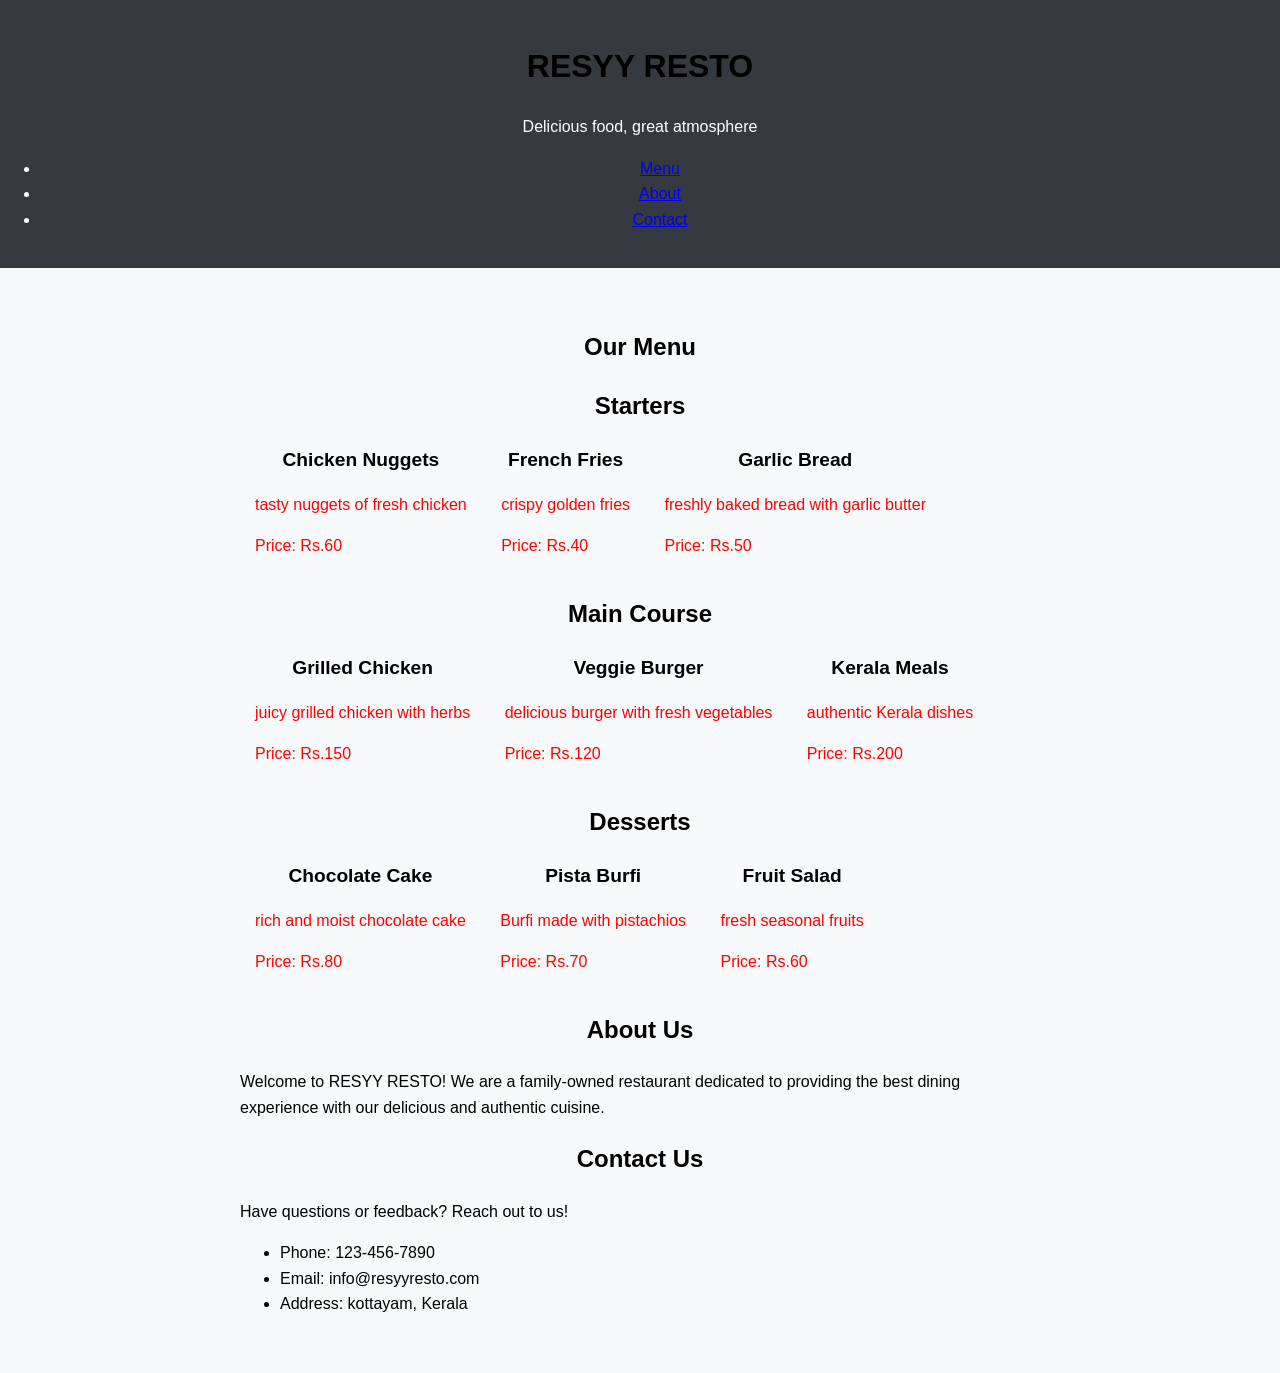
<file: Assignment-01/index.html>
<!DOCTYPE html>
<html lang="en">
<head>
    <meta charset="UTF-8">
    <meta name="viewport" content="width=device-width, initial-scale=1.0">
    <title>Restaurant menu</title>
    <link rel="stylesheet" href="style.css">
</head>
<body>
    <header>
        <h1>RESYY RESTO</h1>
        <p>Delicious food, great atmosphere</p>
        <nav>
            <ul>
                <li><a href="#menu">Menu</a></li>
                <li><a href="#about">About</a></li>
                <li><a href="#contact">Contact</a></li>
            </ul>
        </nav>
    </header>
    <main>
        <section id="menu">
            <h1>Our Menu</h1>

            <section class="menu-category">
              <h2>Starters</h2>
            <div class="menu-item">
                <h3>Chicken Nuggets</h3>
                <p>tasty nuggets of fresh chicken</p>
                <p>Price: Rs.60</p>
            </div>
            <div class="menu-item">
                <h3>French Fries</h3>
                <p>crispy golden fries</p>
                <p>Price: Rs.40</p>
            </div>
            <div class="menu-item">
                <h3>Garlic Bread</h3>
                <p>freshly baked bread with garlic butter</p>
                <p>Price: Rs.50</p>
            </div>
            </section>

            <section>
                <h2>Main Course</h2>
                <div class="menu-item">
                    <h3>Grilled Chicken</h3>
                    <p>juicy grilled chicken with herbs</p>
                    <p>Price: Rs.150</p>
                </div>
                <div class="menu-item">
                    <h3>Veggie Burger</h3>
                    <p>delicious burger with fresh vegetables</p>
                    <p>Price: Rs.120</p>
                </div>
                <div class="menu-item">
                    <h3>Kerala Meals</h3>
                    <p>authentic Kerala dishes</p>
                    <p>Price: Rs.200</p>
                </div>
            </section>

            <section>
                <h2>Desserts</h2>
                <div class="menu-item">
                    <h3>Chocolate Cake</h3>
                    <p>rich and moist chocolate cake</p>
                    <p>Price: Rs.80</p>
                </div>
                <div class="menu-item">
                    <h3>Pista Burfi</h3>
                    <p>Burfi made with pistachios</p>
                    <p>Price: Rs.70</p>
                </div>
                <div class="menu-item">
                    <h3>Fruit Salad</h3>
                    <p>fresh seasonal fruits</p>
                    <p>Price: Rs.60</p>
                </div>
            </section>
        </section>

            <section id="about">
                <h2>About Us</h2>
                <p>Welcome to RESYY RESTO! We are a family-owned restaurant dedicated to providing the best dining experience with our delicious and authentic cuisine.</p>
            </section>

            <section id="contact">
                <h2>Contact Us</h2>
                <p>Have questions or feedback? Reach out to us!</p>
                <ul>
                    <li>Phone: 123-456-7890</li>
                    <li>Email: info@resyyresto.com</li>
                    <li>Address: kottayam, Kerala</li>
                </ul>
            </section>
        
    </main>

</body>
</html>
</file>
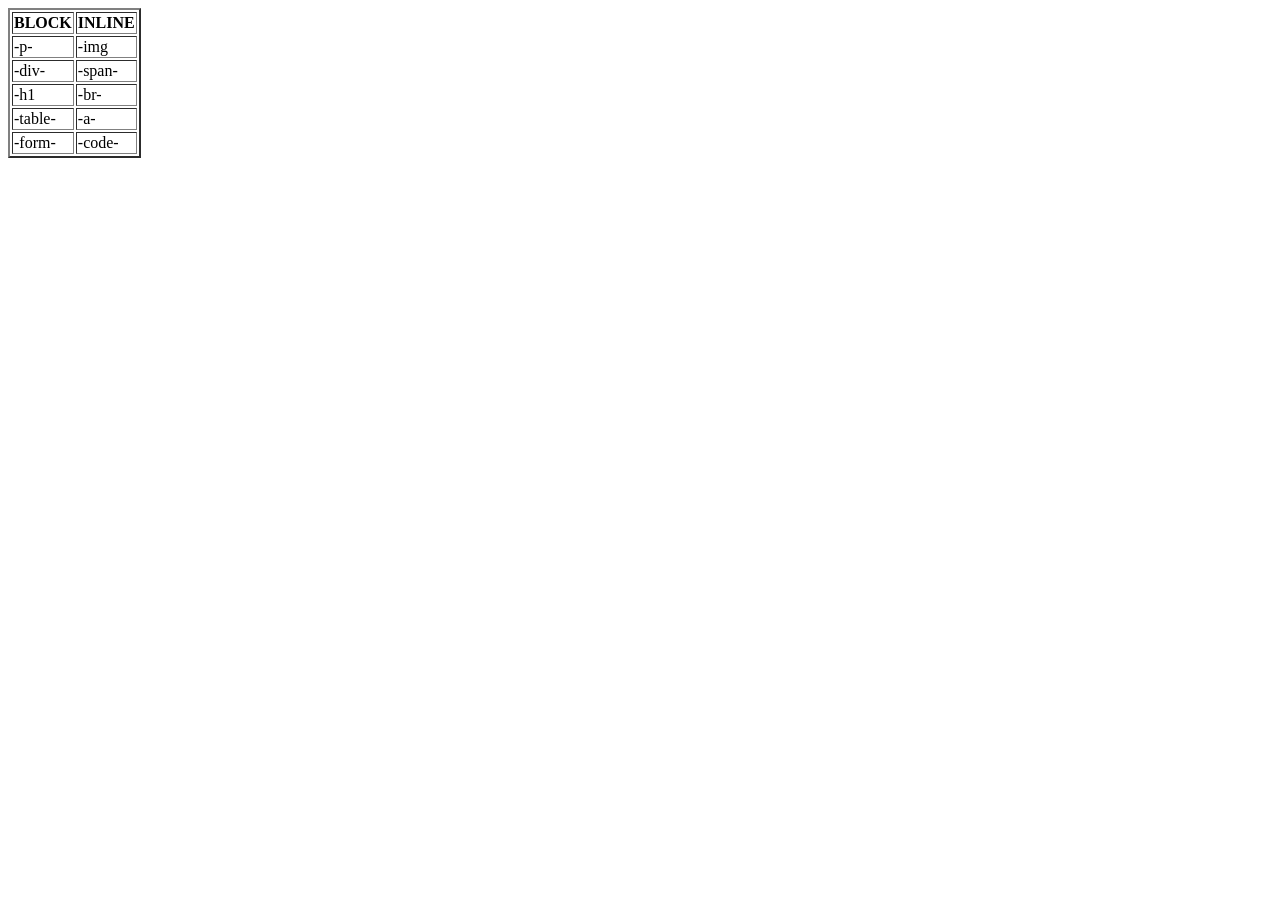
<file: Class-task-01/index.html>
<!doctype html>
<html>
 <head>
    <meta charset="UTF-8" />
    <meta name="viewport" content="width=device-width, initial-scale=1.0" />
    
    <title>Blocking-inline</title>
 </head>
 <body>
    <table border="2">
      <tr>
         <th>BLOCK</th>
         <th>INLINE</th>
      </tr>
      <tr>
         <td>-p-</td>
         <td>-img</td>
      </tr>
      <tr>
         <td>-div-</td>
         <td>-span-</td>
      </tr>
      <tr>
         <td>-h1</td>
         <td>-br-</td>
      </tr>
      <tr>
         <td>-table-</td>
         <td>-a-</td>
      </tr>
      <tr>
         <td>-form-</td>
         <td>-code-</td>
      </tr>


        
    </table>
 </body>
</file>
<file: Assignment-01/style.css>
body {
    font-family: 'Poppins', sans-serif;
    background-color: #f8f9fa;
    line-height: 1.6;   
    margin: 0;
    padding: 0;
}

header {
    background-color: #343a40;
    color: #fff;
    padding: 20px 0;
    text-align: center;
}

main {
    max-width: 800px;
    margin: 20px auto; 
    padding: 20px;
}

h1, h2, h3 {
    color: black;
    text-align: center;
}

.menu-item {
    display: inline-block;
    margin: 0 15px;
    color: #fff;
    text-decoration: none;
}

.menu-item h3 {
    margin: 0;
    font-size: 1.2em;
}

.menu-item p {
    color: red;
}
</file>
